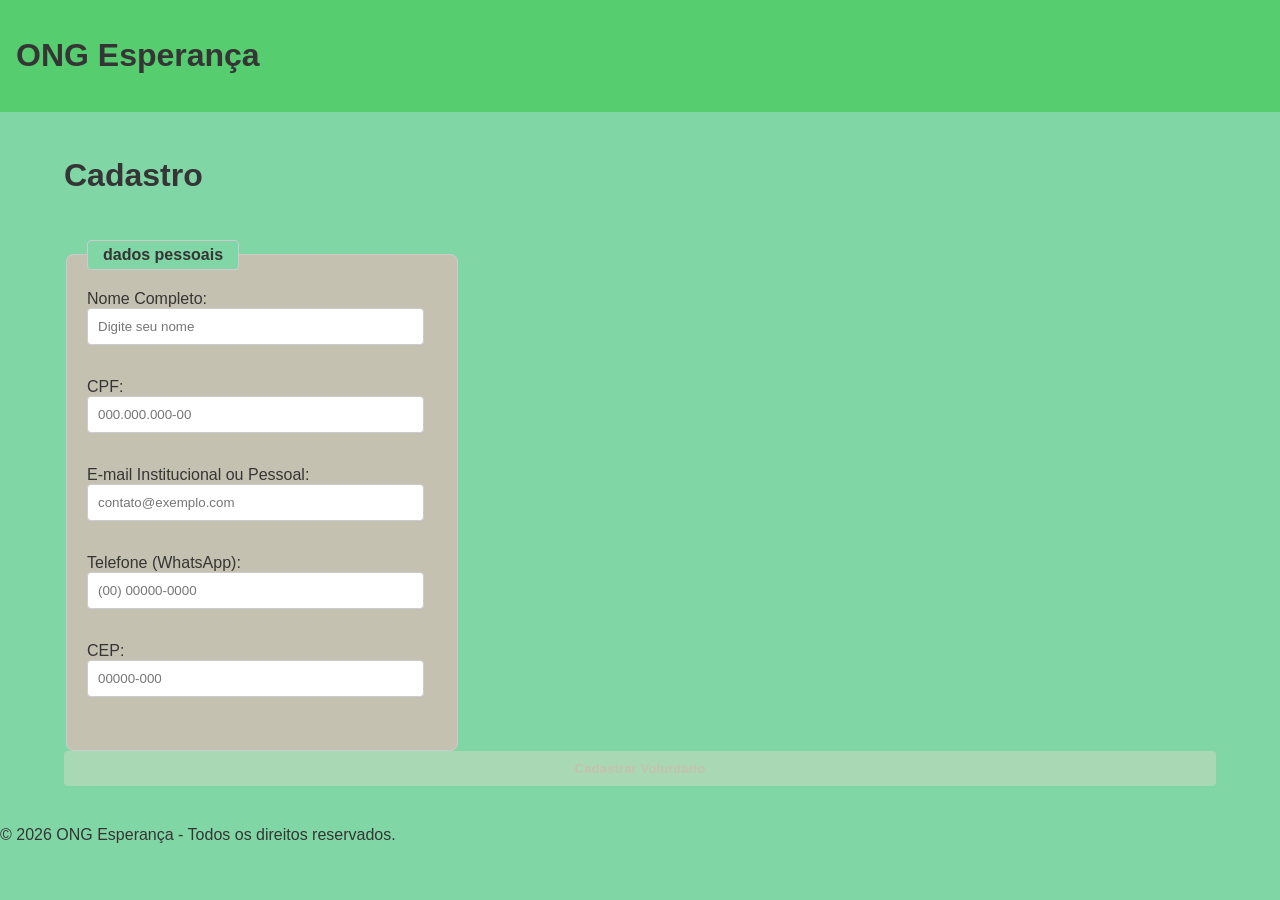
<file: cadastro.html>
<!doctype html>
<html lang="pt-BR">
  <head>
    <meta charset="UTF-8" />
    <meta name="viewport" content="width=device-width, initial-scale=1.0" />
    <title>Cadastro - ONG Esperança</title>
    <link rel="stylesheet" href="css/style.css" />
  </head>
  <body>
    <header class="cabecalho-principal">
      <h1 class="logo">ONG Esperança</h1>

      <!-- 1. O truque do Checkbox invisível -->
      <input type="checkbox" id="menu-toggle" class="menu-invisivel" />

      <!-- 2. O ícone do Hambúrguer -->
      <label for="menu-toggle" class="icone-hamburguer"> ☰ </label>

      <!-- 3. A Navegação com o link de Cadastro incluído -->
      <nav class="menu-navegacao">
        <ul>
          <li><a href="index.html">Início</a></li>
          <li><a href="projetos.html">Projetos</a></li>

          <!-- Item com Submenu (Dropdown) de Doações -->
          <li class="item-dropdown">
            <a href="#">Doações ▾</a>
            <ul class="submenu">
              <li><a href="#">Dinheiro</a></li>
              <li><a href="#">Roupas</a></li>
            </ul>
          </li>

          <!-- Link direto para a página de Cadastro de Voluntários -->
          <li><a href="cadastro.html">Cadastro</a></li>
        </ul>
      </nav>
    </header>
    <main>
      <h1>Cadastro</h1>
      <form>
        <fieldset>
          <legend>dados pessoais</legend>

          <label for="nome">Nome Completo:</label>
          <input
            type="text"
            id="nome"
            name="nome"
            required
            placeholder="Digite seu nome"
          />
          <br /><br />

          <label for="cpf">CPF:</label>
          <input
            type="text"
            id="cpf"
            name="cpf"
            required
            pattern="\d{3}\.\d{3}\.\d{3}-\d{2}"
            placeholder="000.000.000-00"
            title="Digite o CPF no formato 000.000.000-00"
          />
          <br /><br />
          <label for="email">E-mail Institucional ou Pessoal:</label>
          <input
            type="email"
            id="email"
            name="email"
            required
            placeholder="contato@exemplo.com"
          />
          <br /><br />

          <label for="telefone">Telefone (WhatsApp):</label>
          <input
            type="tel"
            id="telefone"
            name="telefone"
            required
            pattern="\(\d{2}\) \d{4,5}-\d{4}"
            placeholder="(00) 00000-0000"
          />
          <br /><br />
          <label for="cep">CEP:</label>
          <input
            type="text"
            id="cep"
            name="cep"
            required
            pattern="\d{5}-\d{3}"
            placeholder="00000-000"
            title="Digite o CEP no formato 00000-000"
          />
          <br /><br />
        </fieldset>
        <button type="submit">Cadastrar Voluntário</button>
      </form>
    </main>
    <footer>
      <p>&copy; 2026 ONG Esperança - Todos os direitos reservados.</p>
    </footer>
  </body>
</html>
</file>
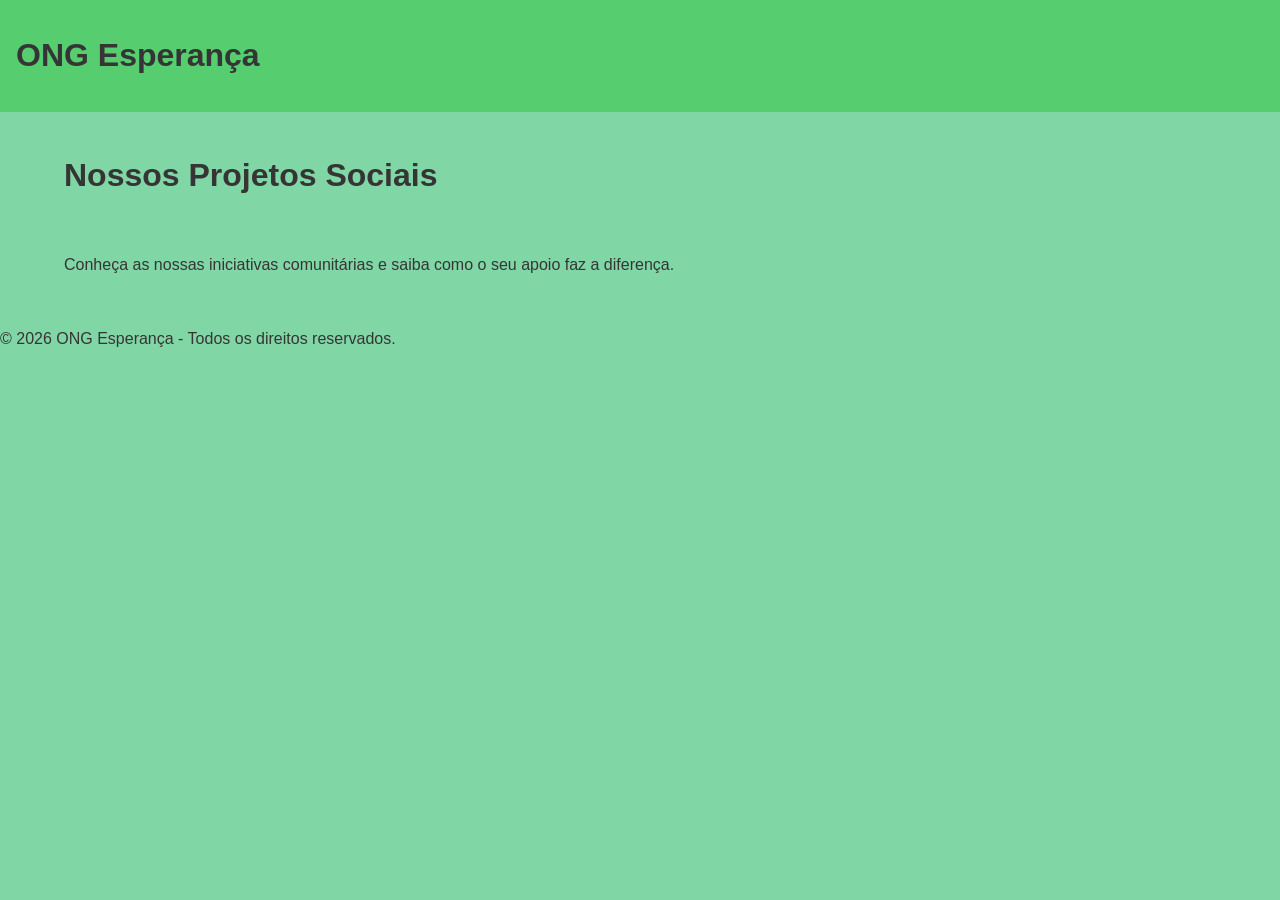
<file: projetos.html>
<!doctype html>
<html lang="en">
  <head>
    <meta charset="UTF-8" />
    <meta name="viewport" content="width=device-width, initial-scale=1.0" />
    <title>Projetos Sociais</title>
    <link rel="stylesheet" href="css/style.css" />
  </head>
  <body>
    <!-- O Teto (Cabeçalho e Menu) -->
    <header class="cabecalho-principal">
      <h1 class="logo">ONG Esperança</h1>

      <!-- 1. O truque do Checkbox invisível -->
      <input type="checkbox" id="menu-toggle" class="menu-invisivel" />

      <!-- 2. O ícone do Hambúrguer -->
      <label for="menu-toggle" class="icone-hamburguer"> ☰ </label>

      <!-- 3. A Navegação com o link de Cadastro incluído -->
      <nav class="menu-navegacao">
        <ul>
          <li><a href="index.html">Início</a></li>
          <li><a href="projetos.html">Projetos</a></li>

          <!-- Item com Submenu (Dropdown) de Doações -->
          <li class="item-dropdown">
            <a href="#">Doações ▾</a>
            <ul class="submenu">
              <li><a href="#">Dinheiro</a></li>
              <li><a href="#">Roupas</a></li>
            </ul>
          </li>

          <!-- Link direto para a página de Cadastro de Voluntários -->
          <li><a href="cadastro.html">Cadastro</a></li>
        </ul>
      </nav>
    </header>

    <!-- O Miolo (Conteúdo Principal) -->
    <main>
      <h1>Nossos Projetos Sociais</h1>
      <p>
        Conheça as nossas iniciativas comunitárias e saiba como o seu apoio faz
        a diferença.
      </p>
    </main>

    <!-- O Chão (Rodapé) -->
    <footer>
      <p>&copy; 2026 ONG Esperança - Todos os direitos reservados.</p>
    </footer>
  </body>
</html>
</file>
<file: css/style.css>
:root {
  /* 🎨 Nova Paleta Orgânica e Acolhedora */
  --cor-primaria-escura: #56cd6e; /* Verde sálvia suave (Cabeçalho e botões) */
  --cor-primaria-clara: #a9d8b5; /* Verde sálvia muito suave (Efeito hover) */
  --cor-secundaria: #e3d2b1; /* Areia terroso (Destaques) */
  --cor-secundaria-clara: #b99355; /* Cinza quente (Detalhes e bordas) */

  /* Fundos e Textos */
  --cor-fundo-site: #80d6a5; /* Bege creme (Fundo principal do site) */
  --cor-fundo-cartao: #c5c1b1; /* Bege claro (Fundo dos cartões e formulário) */
  --cor-texto-principal: #353535; /* Cinza escuro para garantir leitura fácil */
  --cor-texto-secundario: #7d7d7d;
  --cor-texto-claro: #353535; /* Ajustado para escuro, pois a paleta nova é muito clara */

  /* Variáveis de Espaçamento e Tipografia (Não mexer) */
  --espaco-pequeno: 8px;
  --espaco-medio: 16px;
  --espaco-grande: 24px;
  --fonte-principal: "Arial", sans-serif;
  --tamanho-texto-normal: 1rem;
}

/* Aplicando as regras na casa inteira */
body {
  background-color: var(--cor-fundo-site);
  color: var(--cor-texto-principal);
  font-family: var(--fonte-principal);
  font-size: var(--tamanho-texto-normal);
  margin: 0;
}

/* Organizando o miolo central */
main {
  display: flex;
  flex-direction: column;
  align-items: center;
  justify-content: center;
  margin-top: 30px;
}

/* Acabamento do Formulário e do Cartão */
fieldset {
  background-color: var(--cor-fundo-cartao); /* Fundo branco no cartão */
  border: 1px solid #ccc; /* Borda suave */
  border-radius: 8px; /* Quinas arredondadas */
  padding: 20px;
  width: 350px;
}

/* Estilização dos campos de digitação (Inputs) */
input {
  width: 90%;
  padding: 10px;
  margin-bottom: 15px;
  border: 1px solid #ccc;
  border-radius: 4px;
  font-family: var(--fonte-principal);
}

/* Botão de Enviar */
button {
  background-color: var(--cor-primaria-clara); /* Verde claro da ONG */
  color: var(--cor-fundo-cartao); /* Texto branco */
  padding: 10px 20px;
  border: none;
  border-radius: 4px;
  cursor: pointer;
  font-weight: bold;
  width: 100%;
}

/* Efeito Hover do Botão */
button:hover {
  background-color: var(
    --cor-primaria-escura
  ); /* Verde escuro ao passar o mouse */
}
/* Acabamento da Legenda (dados pessoais) */
legend {
  background-color: var(--cor-fundo-site); /* Puxa a cor do fundo da página */
  color: var(--cor-texto-principal);
  padding: 5px 15px; /* Dá um respiro nas laterais e em cima/baixo */
  border-radius: 4px; /* Deixa os cantos arredondados */
  font-weight: bold;
  border: 1px solid #ccc; /* Uma bordinha suave para combinar */
}
/* =========================================
   SISTEMA DE GRID (12 Colunas) E RESPONSIVIDADE
   ========================================= */

/* 1. O Contêiner Principal (Estratégia Mobile First) */
main {
  display: grid;
  grid-template-columns: repeat(
    12,
    1fr
  ); /* Cria as 12 colunas matemáticas iguais */
  gap: var(
    --espaco-medio
  ); /* Puxa o respiro de 16px da nossa Lata de Tinta Mestra */
  width: 100%;
  max-width: 1200px; /* Impede que o site estique infinitamente em TVs ou monitores ultrawide */
  margin: 0 auto; /* Centraliza o contêiner inteiro na tela */
  padding: var(--espaco-medio);
  box-sizing: border-box;
}

/* No celular (padrão), todos os filhos do main ocupam as 12 colunas inteiras (100% da largura) */
main > * {
  grid-column: span 12;
}

/* =========================================
   OS 5 PONTOS DE QUEBRA (BREAKPOINTS)
   ========================================= */

/* 1. Smartphones Padrão */
@media (min-width: 320px) {
  /* Ajustes finos de margem para telas muito pequenas podem entrar aqui */
}

/* 2. Smartphones em Paisagem */
@media (min-width: 576px) {
  main {
    padding: var(
      --espaco-grande
    ); /* Aumenta o respiro lateral quando a tela deita */
  }
}

/* 3. Tablets (O Ponto de Quebra Crítico) */
@media (min-width: 768px) {
  /* Exemplo prático: Se colocarmos blocos de projetos lado a lado, eles ocupam 6 colunas cada (metade da tela) */
  /* .cartao-projeto { grid-column: span 6; } */
}

/* 4. Desktops Padrão */
@media (min-width: 992px) {
  /* O Grid se expande. Elementos podem ocupar 4 colunas (dividindo a tela em 3 partes iguais) */
  /* .cartao-projeto { grid-column: span 4; } */
}

/* 5. Desktops Panorâmicos / Telas Gigantes */
@media (min-width: 1200px) {
  /* O layout já está centralizado pelo margin: 0 auto no main. 
       Aqui podemos aumentar o respiro interno geral (gap) */
  main {
    gap: var(--espaco-grande);
  }
}
/* =========================================
   CABEÇALHO E MENU BASE (DESKTOP)
   ========================================= */
.cabecalho-principal {
  display: flex;
  justify-content: space-between;
  align-items: center;
  padding: var(--espaco-medio);
  background-color: var(--cor-primaria-escura) !important;
  color: var(--cor-texto-claro);
}

.cabecalho-principal a {
  color: var(--cor-texto-claro);
  text-decoration: none;
  font-weight: bold;
}

/* Esconde o checkbox e o ícone de hambúrguer no Desktop */
.menu-invisivel,
.icone-hamburguer {
  display: none;
}

/* Organiza os links lado a lado */
.menu-navegacao ul {
  display: flex;
  gap: var(--espaco-medio);
  list-style: none;
  margin: 0;
  padding: 0;
}

/* Lógica do Submenu Dropdown (Escondido por padrão) */
.submenu {
  position: absolute;
  opacity: 0;
  visibility: hidden;
  flex-direction: column;
  background-color: var(--cor-primaria-clara);
  padding: var(--espaco-pequeno);
  border-radius: 4px;
  transition: all 0.3s ease-in-out;
}

/* Exibe o submenu ao passar o mouse */
.item-dropdown:hover .submenu {
  opacity: 1;
  visibility: visible;
}

/* =========================================
   PONTO DE QUEBRA MOBILE (Até 768px)
   ========================================= */
/* Tira o menu da tela (joga para a esquerda) e prepara para deslizar */
.menu-navegacao {
  position: absolute;
  top: 70px;
  left: -100%;
  width: 100%;
  background-color: var(--cor-primaria-escura) !important;
  transition: all 0.3s ease-in-out;
}

/* Empilha os links no celular */
.menu-navegacao ul {
  flex-direction: column;
  align-items: center;
  padding: var(--espaco-medio) 0;
}

/* A MÁGICA: Quando o checkbox invisível for marcado, puxa o menu para a tela (left: 0) */
.menu-invisivel:checked ~ .menu-navegacao {
  left: 0;
}

/* Ajuste para o submenu não flutuar solto no mobile */
.submenu {
  position: static;
  display: none;
}
.item-dropdown:hover .submenu {
  display: flex;
}
</file>
